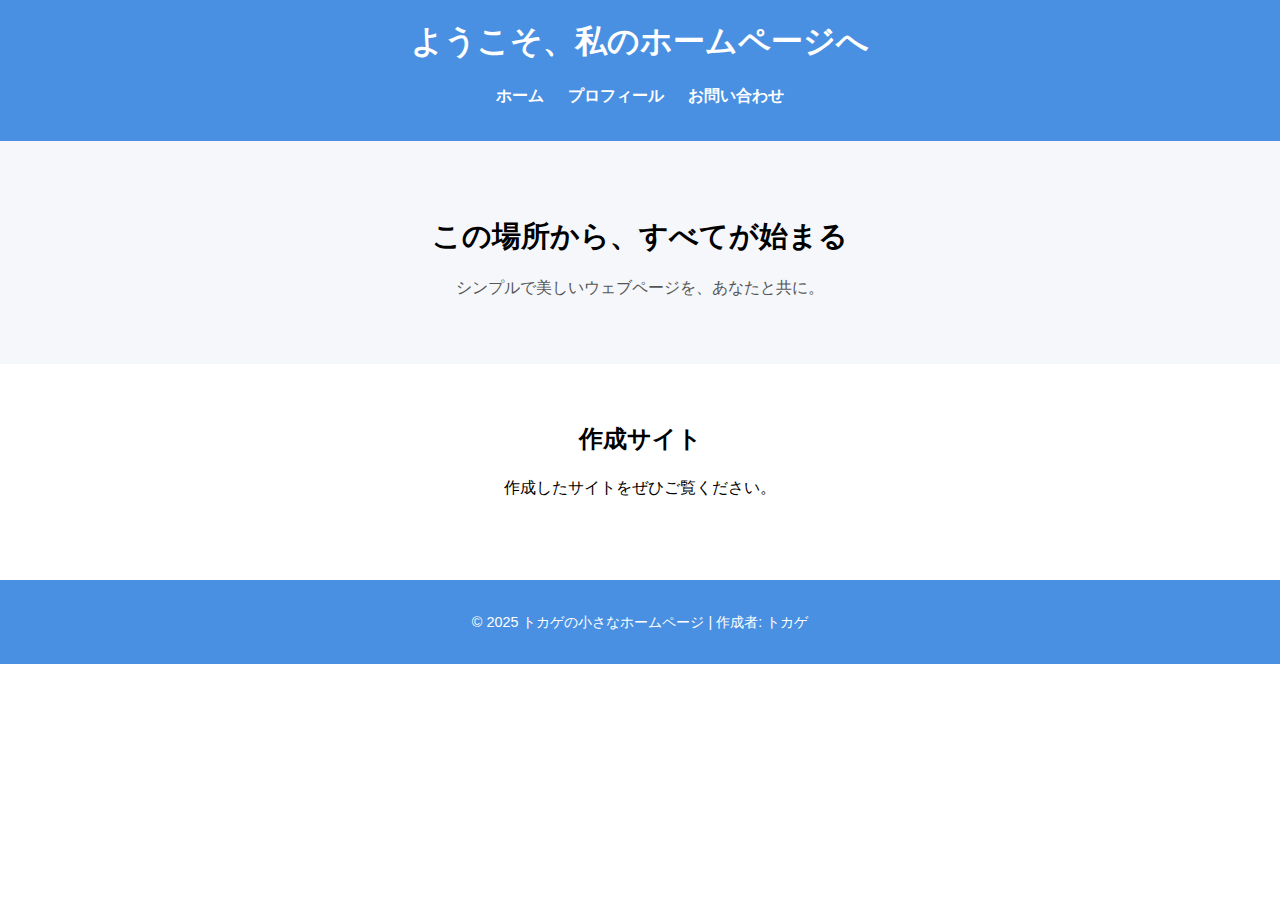
<file: index.html>
<!DOCTYPE html>
<html lang="ja">
<head>
    <meta charset="UTF-8">
    <meta name="viewport" content="width=device-width, initial-scale=1.0">
    <title>オリジナルサイトのポータル</title>
    <link rel="stylesheet" href="styles.css">
    <script src="script.js"></script>
</head>
<body>
    <div id="header"></div> <!-- JavaScriptでheader.htmlを読み込む -->
    <main>
        <section class="hero">
            <h2>この場所から、すべてが始まる</h2>
            <p>シンプルで美しいウェブページを、あなたと共に。</p>
        </section>
        <section class="content">
            <h3>作成サイト</h3>
            <p>作成したサイトをぜひご覧ください。</p>
        </section>
    </main>
    <div id="footer"></div> <!-- JavaScriptでfooter.htmlを読み込む -->
</body>
</html>
</file>
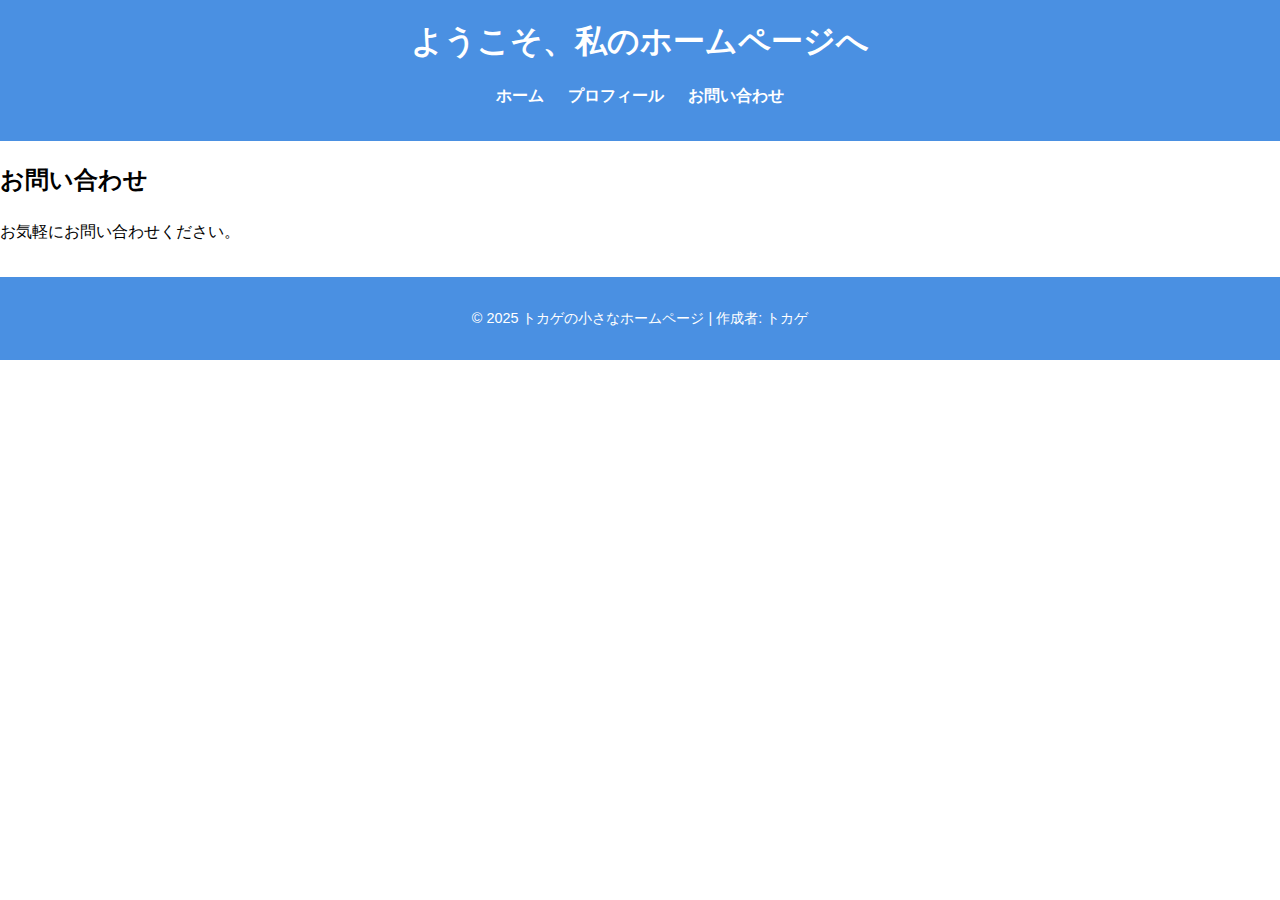
<file: contact.html>
<!DOCTYPE html>
<html lang="ja">
<head>
    <meta charset="UTF-8">
    <meta name="viewport" content="width=device-width, initial-scale=1.0">
    <title>お問い合わせ</title>
    <link rel="stylesheet" href="styles.css">
    <script src="script.js" defer></script>
</head>
<body>
    <div id="header"></div>
    <main>
        <h2>お問い合わせ</h2>
        <p>お気軽にお問い合わせください。</p>
    </main>
    <div id="footer"></div>
</body>
</html>
</file>
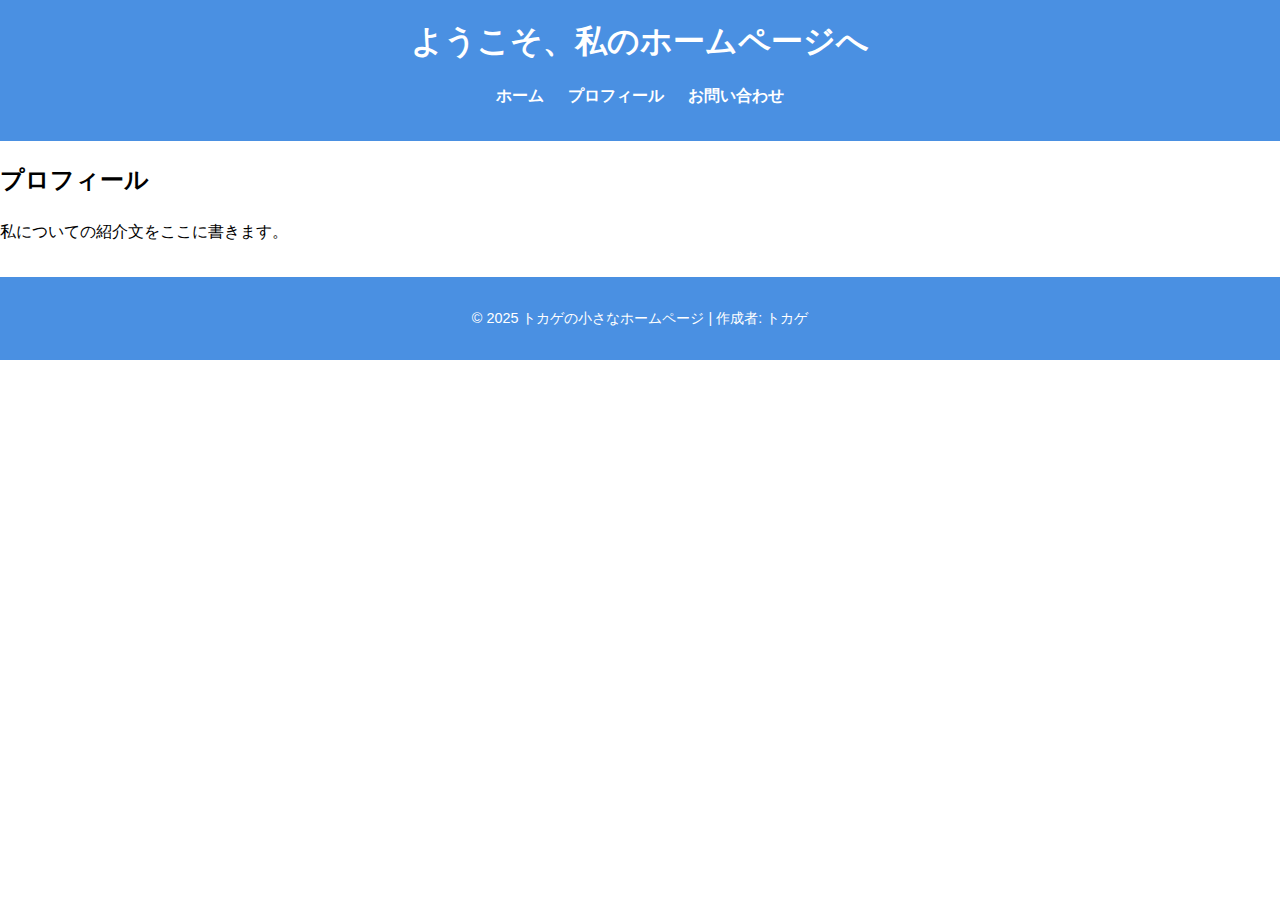
<file: profile.html>
<!DOCTYPE html>
<html lang="ja">
<head>
    <meta charset="UTF-8">
    <meta name="viewport" content="width=device-width, initial-scale=1.0">
    <title>プロフィール</title>
    <link rel="stylesheet" href="styles.css">
    <script src="script.js" defer></script>
</head>
<body>
    <div id="header"></div>
    <main>
        <h2>プロフィール</h2>
        <p>私についての紹介文をここに書きます。</p>
    </main>
    <div id="footer"></div>
</body>
</html>
</file>
<file: styles.css>
/* 基本スタイル */
body {
    margin: 0;
    font-family: Arial, sans-serif;
    line-height: 1.6;
}

/* ヘッダー */
header {
    background: #4A90E2;
    color: white;
    text-align: center;
    padding: 1rem 0;
}

header h1 {
    margin: 0;
    font-size: 2rem;
}

nav ul {
    list-style: none;
    padding: 0;
}

nav ul li {
    display: inline;
    margin: 0 10px;
}

nav ul li a {
    color: white;
    text-decoration: none;
    font-weight: bold;
}

/* メインセクション */
.hero {
    text-align: center;
    padding: 3rem 1rem;
    background: #F5F7FA;
}

.hero h2 {
    font-size: 1.8rem;
    margin-bottom: 1rem;
}

.hero p {
    font-size: 1rem;
    color: #555;
}

.hero .btn {
    display: inline-block;
    margin-top: 1rem;
    padding: 0.5rem 1.5rem;
    background: #4A90E2;
    color: white;
    text-decoration: none;
    border-radius: 5px;
}

.hero .btn:hover {
    background: #357ABD;
}

/* コンテンツ */
.content {
    text-align: center;
    padding: 2rem 1rem;
}

.content h3 {
    font-size: 1.5rem;
    margin-bottom: 1rem;
}

/* フッター */
footer {
    text-align: center;
    padding: 1rem;
    background: #4A90E2;
    color: white;
    margin-top: 2rem;
    font-size: 0.9rem;
}
</file>
